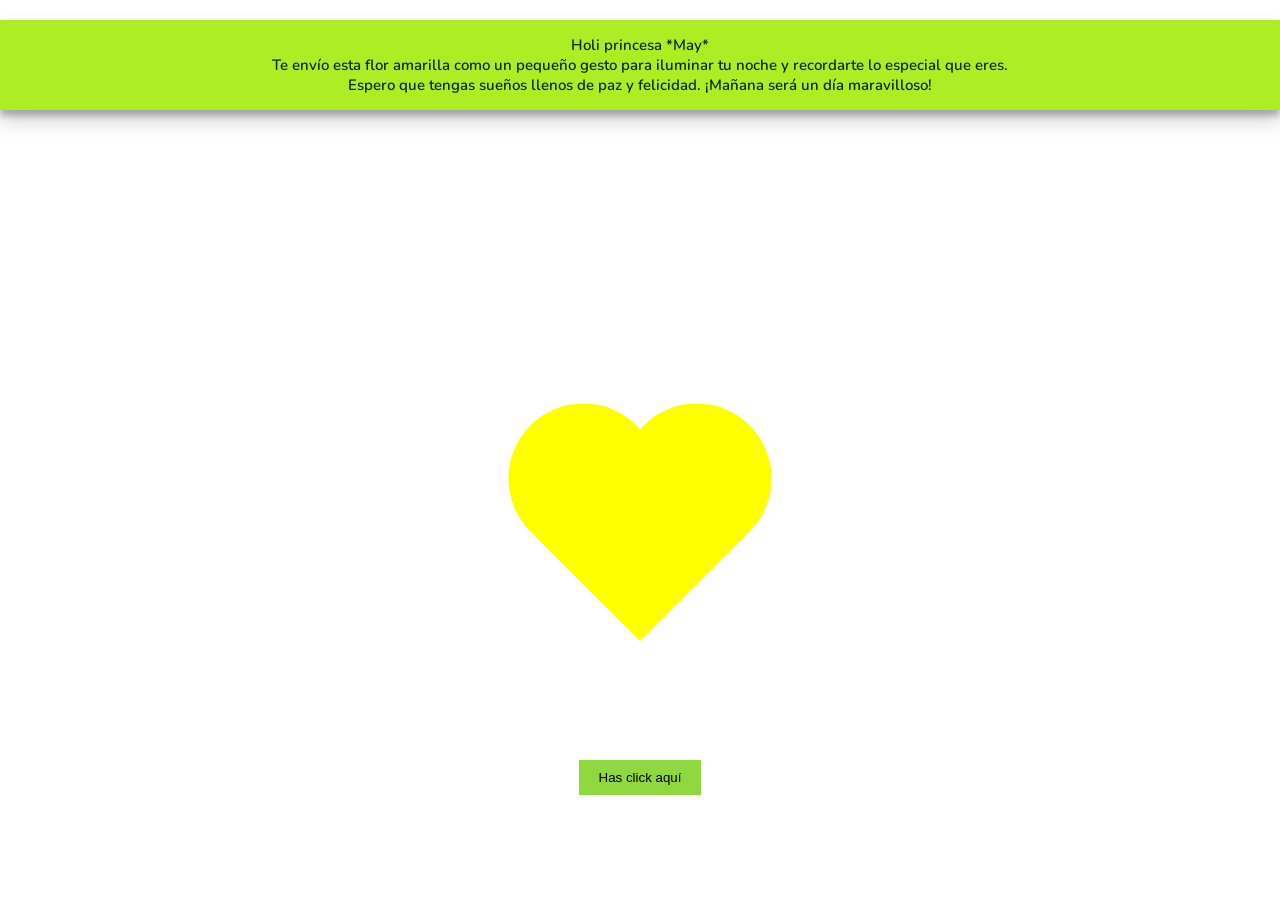
<file: index.html>
<!DOCTYPE html>
<html lang="en">
<head>
    <meta charset="UTF-8">
    <style>
        .back {

            position: fixed;
            padding: 0;
            margin: 0;
            top: 0;
            left: 0;
            width: 100%;
            height: 100%;
            background: white;
            animation-name: backdiv;
            animation-duration: 3500ms;
            animation-iteration-count: infinite;
            height: 100vh;
        }

        .heart {
            position: absolute;
            margin: auto;
            top: 170px;
            right: 0;
            bottom: 0;
            left: 0;
            background-color: yellow;
            height: 150px;
            width: 150px;
            transform: rotate(-45deg);
            animation-name: beat;
            animation-duration: 3500ms;
            animation-iteration-count: infinite;
        }

        .heart:after {
            background-color: yellow;
            content: "";
            border-radius: 50%;
            position: absolute;
            width: 150px;
            height: 150px;
            top: 0;
            left: 80px;
        }

        .heart:before {
            background-color: yellow;
            content: "";
            border-radius: 50%;
            position: absolute;
            width: 150px;
            height: 150px;
            top: -80px;
            left: 0;
        }

        @keyframes backdiv {
            50% {
                background: #87eb7efd;
            }
        }

        @keyframes beat {
            0% {
                transform: scale(1) rotate(-45deg);
            }

            50% {
                transform: scale(0.6) rotate(-45deg);
            }
        }

        .bday {
            text-align: center;
            box-shadow: 0 10px 20px rgba(0, 0, 0, 0.19), 0 6px 6px rgba(0, 0, 0, 0.23);
            font-size: 15px;
            font-family: 'Nunito', sans-serif;
            font-weight: 600;
            color: #0e2804;
            margin: 20px auto;
            padding: 15px;
            background-color: #aded23;
        }

        button {
            background-color: rgb(143, 216, 64);
            display: block; 
            margin: 20px auto; 
            padding: 10px 20px; 
            color: white; 
            border: none;
            margin-top: 70vh;
             
        }
        a{
            color: black;
            font-weight: 20px;
            text-decoration: none;
        }

        .elements {
            display: flex;
            align-items: center;
            justify-content: center;
           
        }
    </style>
    <link rel="preconnect" href="https://fonts.gstatic.com">
    <link rel="preconnect" href="https://fonts.googleapis.com">
<link rel="preconnect" href="https://fonts.gstatic.com" crossorigin>
<link href="https://fonts.googleapis.com/css2?family=Pacifico&display=swap" rel="stylesheet">
    <link href="https://fonts.googleapis.com/css2?family=Nunito:wght@600&display=swap" rel="stylesheet">
    <title>Flores Amarillas</title>
</head>
<body>
    <div class="back">
        <div class="bday"> Holi princesa *May* <br>Te envío esta flor amarilla como un pequeño gesto para iluminar tu noche y recordarte lo especial que eres.<br> Espero que tengas sueños llenos de paz y felicidad. ¡Mañana será un día maravilloso!</div>
        
        <div class="elements">
            <div class="heart"></div>
            <footer>
                <div class="boton">
                    <button><a href="index2.html"><span>Has click aquí</span></a></button>
                </div>
            </footer>
        </div>
       
    </div>
    
</body>
</html>
</file>
